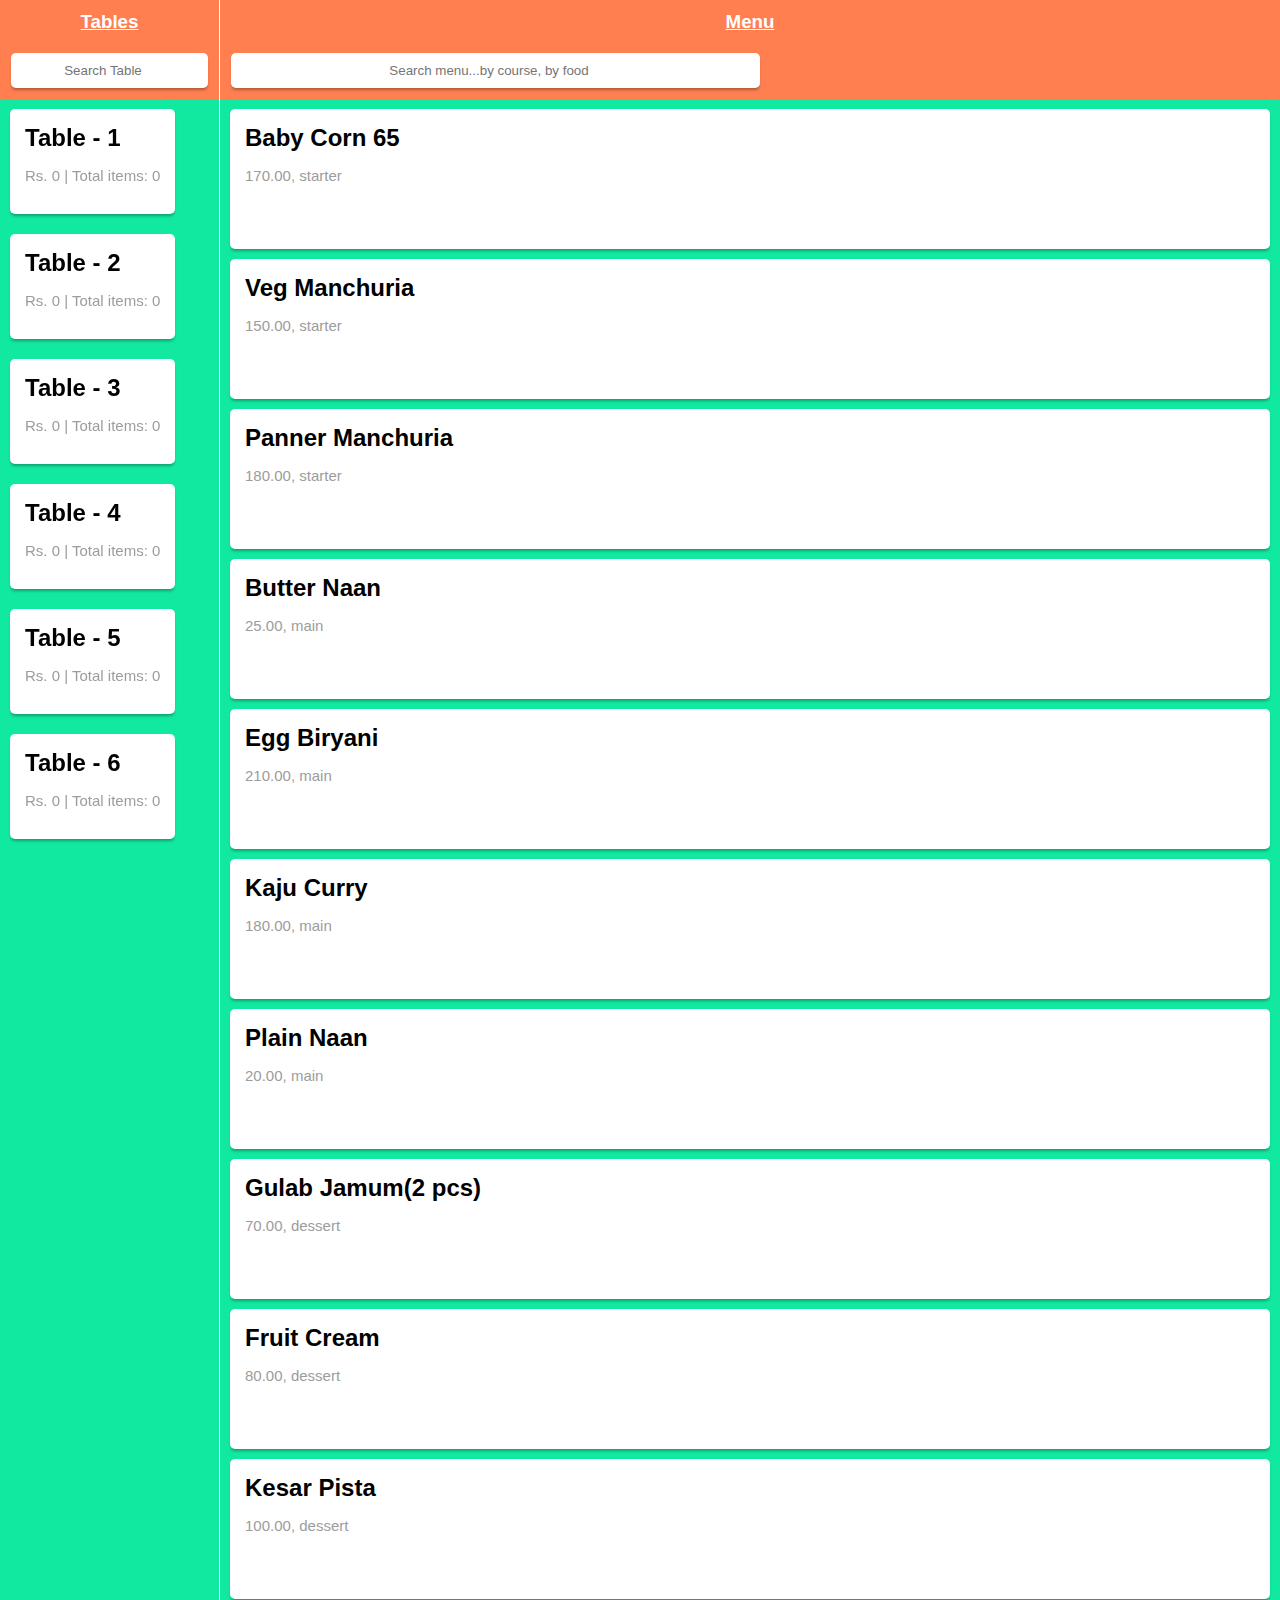
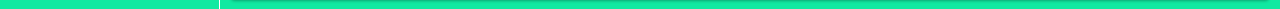
<file: index.html>
<!DOCTYPE html>

<html lang="en">

<head>

    <meta charset="UTF-8">
    <meta http-equiv="X-UA-Compatible" content="IE=edge">
    <meta name="viewport" content="width=device-width, initial-scale=1.0">
    <title>Zemoso Restaurant</title>

    <link href="app/css/style.css" rel="stylesheet">

    <link href="https://fonts.googleapis.com/icon?family=Material+Icons" rel="stylesheet">
   
</head>

<body onload="page_load()">

    <div id="tables">
        
        <div id="header">
            <h3>Tables</h3> 

            <input type="search" id="table_search" oninput = "search_table()" placeholder="Search Table">
        
        </div>

        <div class="left-section">
            <div class="table_list">

                <!-- Table List -->
                
            </div>
        </div>
    </div>

    <div id="menu">
        <div id="header">
            <h3>Menu</h3>

            <input type="search" id='item_search' oninput="search_item()" placeholder="Search menu...by course, by food">
        </div>

        <div class="menu_list">

            <!-- Menu List -->

        </div>

    </div>

    <div id="modal" class="modal">
        <div class="modal-content">

            <div id="modal-close">
                <button onclick="closeModal()" id="button-close">X</button>
            </div>

            <div id="modal-table-name">

            </div>

            <div>
                
                <table id="table-info-items">
                
                </table>

                <div id="modal-footer">

                </div>

                <div id="generate-bill">

                </div>

            </div>
        </div>
    </div>
   

    <script src="app/script/script.js"></script>

</body>

</html>
</file>
<file: app/css/style.css>
*{
    margin:0;
    padding:0;
    font-family: arial,sans-serif;
}

body{
    display: grid;
    grid-template-columns: auto 4fr;
    column-gap:0px;
    justify-content: left;
    z-index: 0;
    background-color: rgb(17, 233, 161);
}

/* #tables, #menu{
   background-color: rgb(17, 233, 161); 
}  */

#tables{
   border-right: 1px solid white;
}



/* .menu_list{
    
}  */

.table_list{
  display: flex;
  flex-direction: column;
  width:inherit;
}

.left-section{
    /* display: flex; */
    height:84vh;
    /* width:auto; */
    position: fixed;
    overflow: scroll;
}

.left-section::-webkit-scrollbar {
    display: none; 
}

#header{
  position: sticky;
  top:0;
  background-color: coral;
  margin:0px;
  padding:1px;
  color:white;
}


.table,.item{
    background-color: white;
    padding:15px;
    margin:10px;
    border-radius: 5px;
    box-shadow: 0 3px 3px -1px rgba(0, 0, 0, 0.3);
    cursor: pointer;
}

.item:hover, .table:hover{
    background-color: black;
    color: white;
    transition: 1s;
}

.item p{
    padding: 5px 2;
    margin-bottom: 35px;
}

h3,input{
    text-align : center;
    margin:10px;
}

h3{
    text-decoration: underline;
}

input{
    padding : 10px;
    border:none;
    box-shadow: 0 3px 3px -1px rgba(0, 0, 0, 0.3);
    border-radius: 5px;
}

input:focus-visible{
    outline:none;
}

#item_search{
    width:50%;
}

p{
    padding:15px 0px;
    font-size: 15px;
    color: rgb(156, 156, 156);
}

.modal {
    display: none;
    position: fixed; 
    z-index: 1; 
    padding-top: 100px; 
    left: 0;
    top: 0;
    width: 100%; 
    height: 100%; 
    overflow: auto; 
    /* background-color: rgb(0, 0, 0); */
    background-color: rgba(0, 0, 0, 0.4);    
}

.modal-content {
    background-color: #fefefe;
    margin: auto;
    padding: 20px;
    padding-top: 10px;
    border: 1px solid #888;
    width: 50%;
    border-radius:10px;
    overflow: auto;
}

#modal-close {
    background-color: paleturquoise;
    margin-top: -10px;
    margin-left: -20px;
    margin-right: -20px;
    padding: 10px;
    text-align: right;
    border-top-left-radius: 10px;
    border-top-right-radius: 10px;
}


#modal-close button {
    background-color: paleturquoise;
    padding: 0.5rem;
    border: none;
    color: black;
    font-weight: bold;
    border-radius: 10px;
    cursor: pointer;
}

.change {
    background-color: white;
    box-shadow: none;
    cursor: pointer;
}
  
#modal-table-name {
    text-align: left;
    padding:10px;
}

.change {
    background-color: white;
    box-shadow: none;
    border: none;
    padding: 0 10px;
}

#modal-footer {
    margin-top: 2px;
    text-align: center;
    padding:10px;
}


#generate-bill{
    text-align: right;
}

#generate-bill button {
    padding: 10px;
    border: none;
    /* color: #dc3545; */
    font-weight: bold;
    border-radius: 5px;
    background-color: white;
    border: 1px solid black;
    cursor: pointer;
}

#delete_button{
    cursor : pointer;
    padding:5px;
    /* border-radius: 5px; */
    border:none;
    background-color:white;
    color:red;
}

table,
th,
td {
  /* border: 1px solid black; */
  padding: 5px;
}

table {
  width: 100%;
  border-collapse: collapse;
  text-align: center;
}

td:first-child {
  width: 10%;
}
td:nth-child(3) {
  width: 20%;
}
td:last-child {
  width: 10%;
}

@media screen and (max-width: 700px) {

#table-info {
    font-size: 60%;
    width: 10%;
}

#table-box {
    word-wrap: break-word;
    max-width: 80%;
    margin-top: 0.5rem;
    padding: 0;
    text-align: left;
    border: 1px solid black;
}

table {
    width:fit-content;
}

#item_search{
    width:auto;
}
.modal {
    padding-top: 50px;
}

.modal-content {
    margin: 0;
    width:auto;
}

td:nth-child(3) {
    width: 10%;
}

}
</file>
